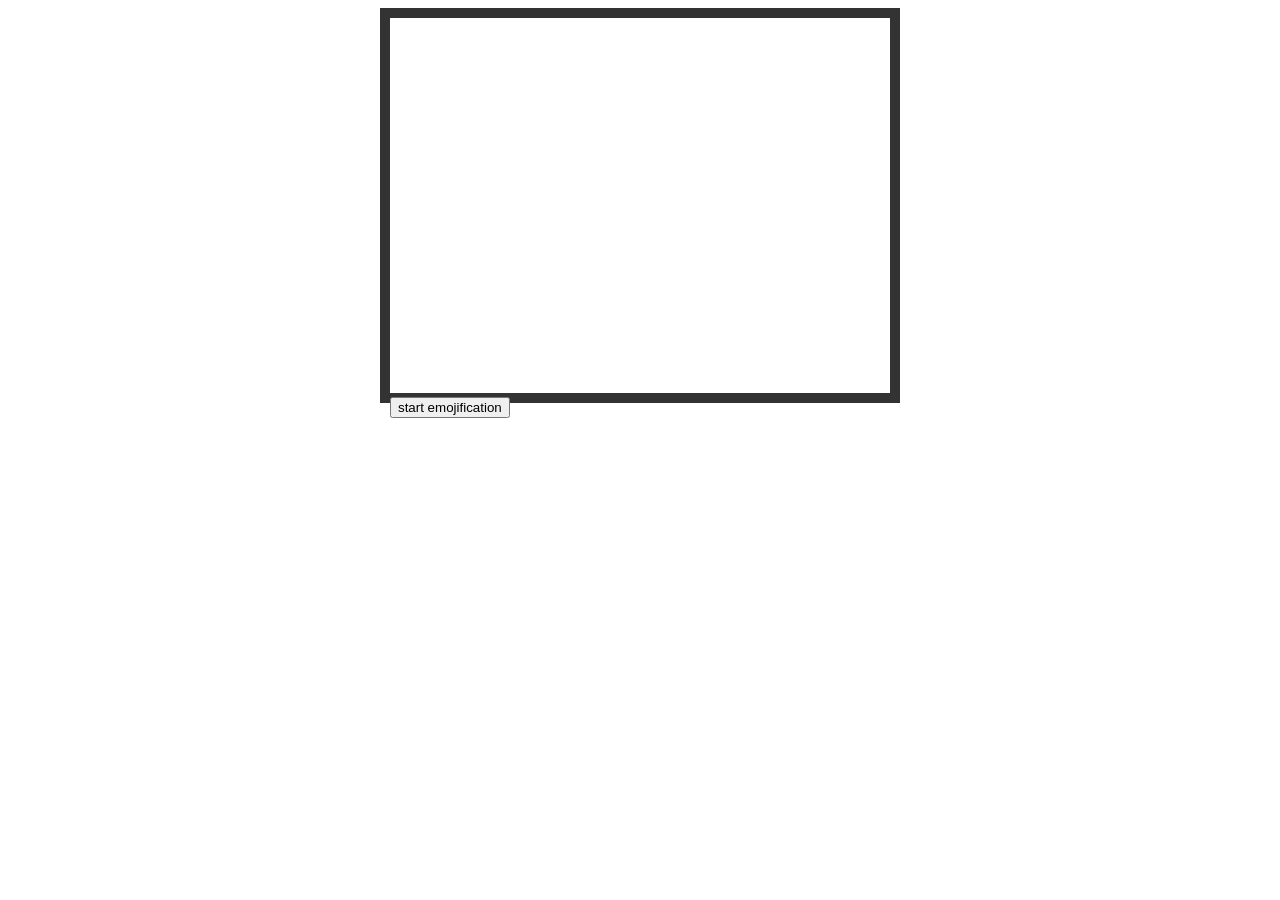
<file: public/index.html>
<!DOCTYPE html>
<html lang="en">
<head>
  <meta charset="UTF-8">
  <title>Your Emotions Are Only Emojis</title>
  <link rel="stylesheet" type="text/css" href="styles/main.css">
</head>
<body>
  <div id="container" class="container">
    <video autoplay="true" width="500" height="375" id="videoElement" class="videoElement">
     
    </video>
    <button id="start-button">start emojification</button>
  </div>

  <script src="js/lib/jquery-2.1.3.min.js"></script>
  <script src="js/lib/clmtrackr.min.js"></script>
  <script src="js/lib/model_pca_20_svm.js"></script>
  <script src="js/lib/emotion_classifier.js"></script>
  <script src="js/lib/emotionmodel.js"></script>
  <script src="js/emotion_detection.js"></script>
  <script src="js/camera.js" ></script>
  <script src="js/app.js"></script>
</body>
</html>
</file>
<file: public/styles/main.css>
.container {
  margin: 0px auto;
  width: 500px;
  height: 375px;
  border: 10px #333 solid;
}

.videoElement {
  width: 500px;
  height: 375px;
}
</file>
